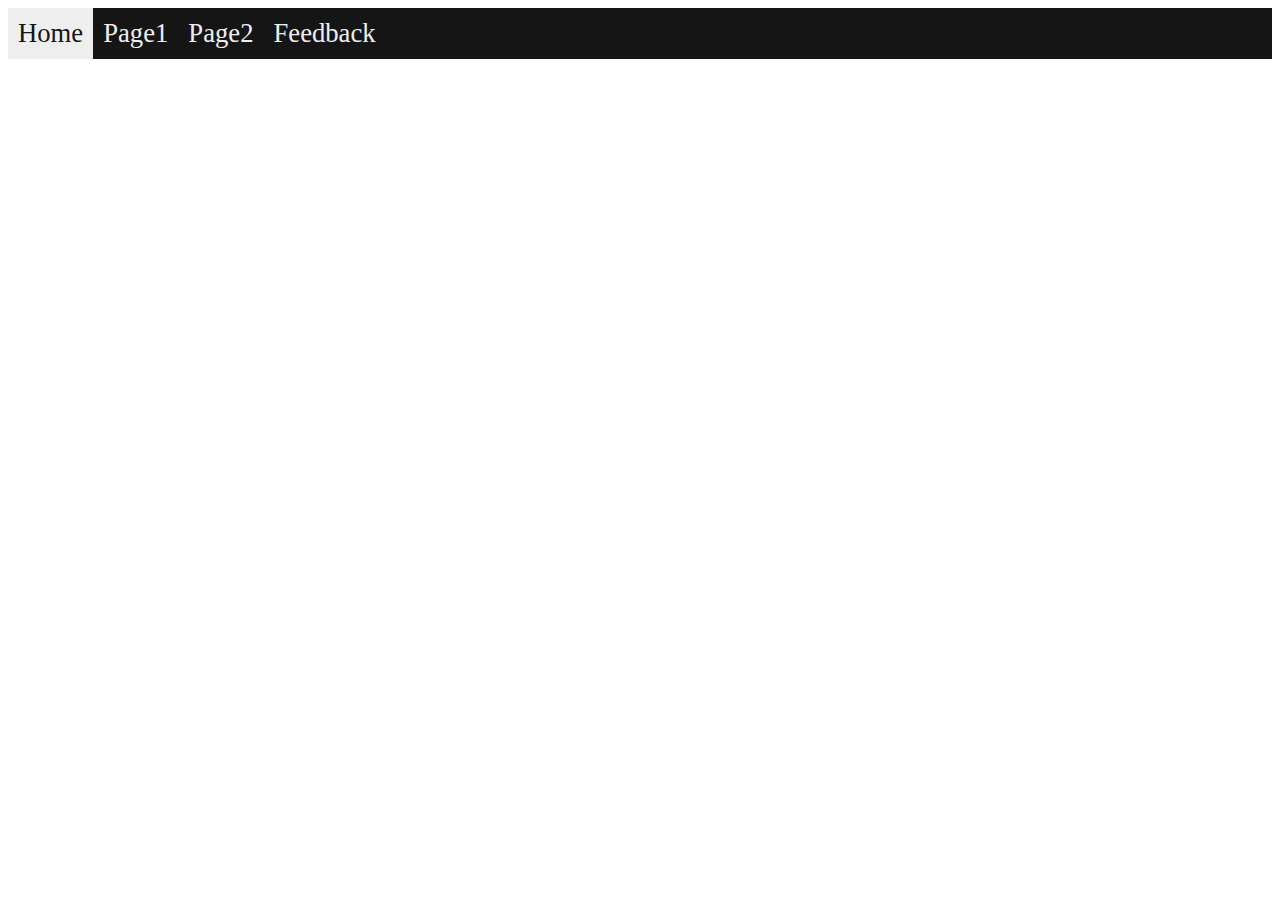
<file: start.html>
<!DOCTYPE html>
<html lang="en">
<head>
    <meta charset="UTF-8">
    <meta http-equiv="X-UA-Compatible" content="IE=edge">
    <meta name="viewport" content="width=device-width, initial-scale=1.0">
    <title>Document</title>

    <style>
        .nav{
            background-color: rgb(22, 21, 22);
            overflow: hidden;
        }
        .nav a{
            display:inline-block;
            float: left;
            text-align: center;
            text-decoration: none;
            padding: 10px 10px;
            color: rgb(238, 238, 238);
            font-size: 20pt;
        }
        .nav a:hover{
            background-color: rgb(238, 238, 238);
            color: rgb(22, 21, 22);
        }
        .nav .active{
            background-color: rgb(238, 238, 238);
            color: rgb(22, 21, 22);
        }
        
        
    </style>


</head>
<body>
    <div class="nav">
        <a href="#" class="active">Home</a>
        <a href="#">Page1</a>
        <a href="#">Page2</a>
        <a href="#">Feedback</a>
    </div>
    
</body>
</html>
</file>
